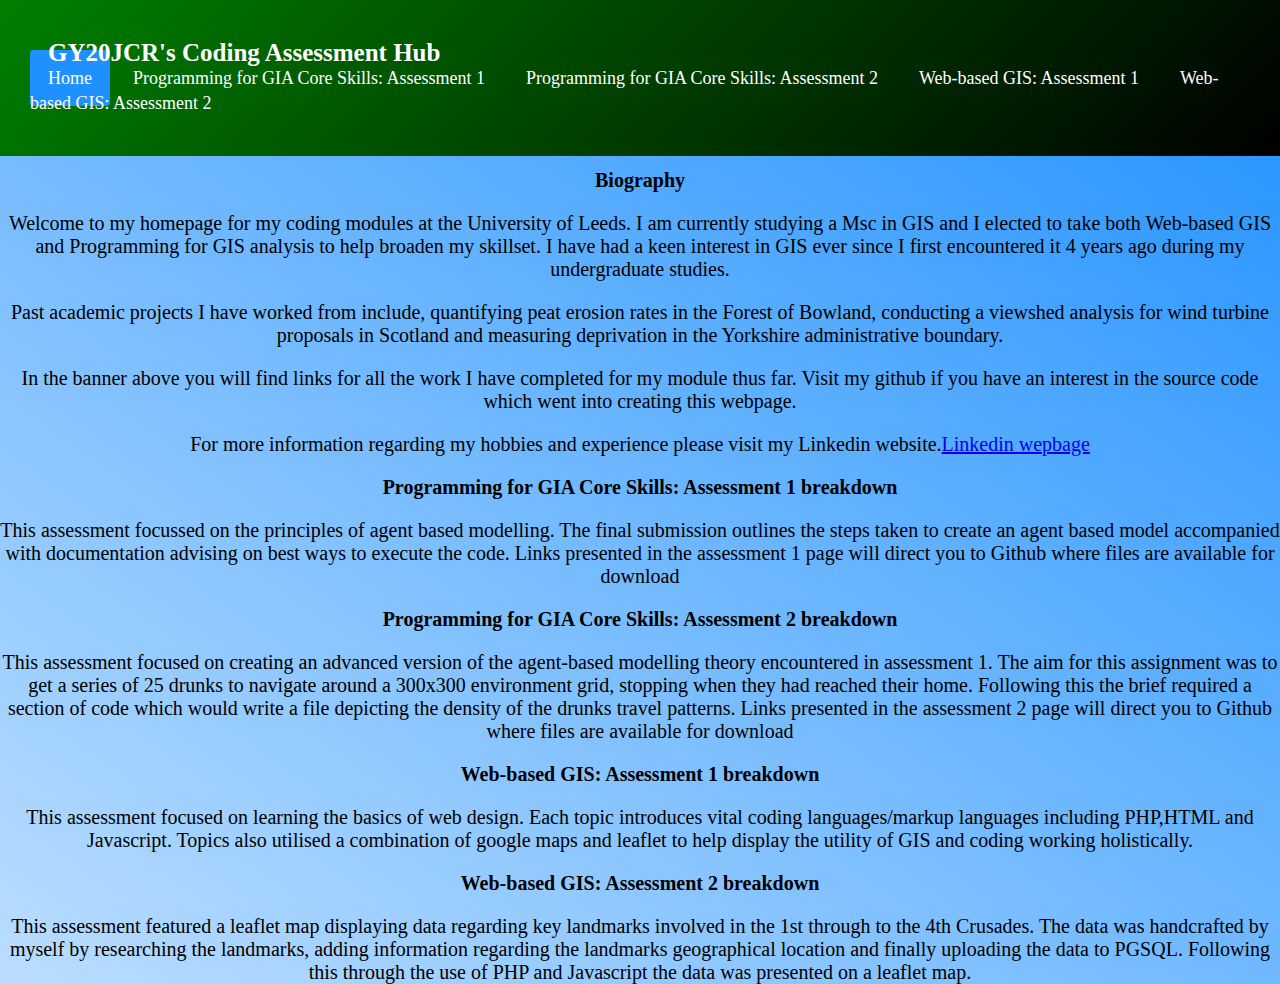
<file: index.html>
<!DOCTYPE html>
<head>
 <title>Jordan's web-based GIS work</title>
 <link rel="stylesheet" media="all" href="Index.css" type="text/css"> <!--link to CSS file-->
</head>
<body>
	<!--Code from lines 21 to 79 adapted from the W3S schools tutorial on how to create interactive banners. -->
<meta name="viewport" content="width=device-width, initial-scale=1">
<style>
* {box-sizing: border-box;}

body { 
 margin: 0;
 font-family:Monaco;
}

.header {
 overflow: hidden;
 color: green;
 padding: 40px 30px;
 background-repeat: no-repeat;
 background-size: 2800px 800px;
}

.header a {
 float: center;
 color: white;
 text-align: center;
 padding: 18px;
 text-decoration: none;
 font-size: 18px; 
 line-height: 25px;
 border-radius: 4px;
}

.header a.logo {
 font-size: 25px;
 font-weight: bold;
}

.header {
 background: linear-gradient(315deg,black,green);
}

.header a.active {
 background: linear-gradient(315deg,dodgerblue,dodgerblue);
 color: white;
}

.header-right {
 float: right;
}

@media screen and (max-width: 500px) {
 .header a {
  float: none;
  display: block;
  text-align: left;
 }
  
 .header-right {
  float: none;
 }
}
	
</style> 	
</head>
<body>	
	 <!--Above code adapted from the W3S schools tutorial on how align text towards the centre. -->	
<div class="header">
 <a href="#center" class="logo">GY20JCR's Coding Assessment Hub</a>
 <div class="header-right">
  <a class="active" href="https://jord9762.github.io/Leeds_coding_assessments/">Home</a>
  <a href="https://github.com/jord9762/Leeds_coding_assessments/tree/main/Programming_for_GIA_Core_Skills/Assessment_1">Programming for GIA Core Skills: Assessment 1</a>
  <a href="https://github.com/jord9762/Leeds_coding_assessments/tree/main/Programming_for_GIA_Core_Skills/Assessment_2">Programming for GIA Core Skills: Assessment 2</a>
  <a href="http://dialogplus.leeds.ac.uk/geog5870/web21/Web_based_GIS/Assessment%201/index.html">Web-based GIS: Assessment 1</a>  
  <a href="http://dialogplus.leeds.ac.uk/geog5870/web21/Web_based_GIS/UFO_Test/leaflet_map.html">Web-based GIS: Assessment 2</a>
 </div>
</div>
	
<style>
p {text-align: center;font-family:Monaco;}
h1 {text-align: center;font-size:20px;font-family:Monaco;}
</style>
<h1>Biography</h1>
<p>Welcome to my homepage for my coding modules at the University of Leeds. I am currently studying a Msc in GIS and I elected to take both Web-based GIS and Programming for GIS
analysis to help broaden my skillset. I have had a keen interest in GIS ever since I first encountered it 4 years ago during my undergraduate studies. </p>

<p>Past academic projects I have worked from include, quantifying peat erosion rates in the Forest of Bowland, conducting a viewshed analysis for wind turbine proposals in Scotland and measuring deprivation
in the Yorkshire administrative boundary. </p>

<p>In the banner above you will find links for all the work I have completed for my module thus far. Visit my github if you have an interest in the source code which went into creating this webpage. </p>
<p>
For more information regarding my hobbies and experience please visit my Linkedin website.<a href="https://www.linkedin.com/in/jordan-reynoldson-0a46791b7/">Linkedin wepbage</a></p>




<h1>Programming for GIA Core Skills: Assessment 1 breakdown</h1>
 <p>This assessment focussed on the principles of agent based modelling. The final submission outlines the steps taken to create an agent based model accompanied with documentation advising on best ways to execute the code. Links presented in the assessment 1 page will direct you to Github where files are available for download</p>
<h1>Programming for GIA Core Skills: Assessment 2 breakdown</h1>
<p>This assessment focused on creating an advanced version of the agent-based modelling theory encountered in assessment 1. The aim for this assignment was to get a series of 25 drunks to navigate around a 300x300 environment grid, stopping when they had reached their home.
  Following this the brief required a section of code which would write a file depicting the density of the drunks travel patterns. Links presented in the assessment 2 page will direct you to Github where files are available for download</p>
<h1>Web-based GIS: Assessment 1 breakdown</h1>
<p>This assessment focused on learning the basics of web design. Each topic introduces vital coding languages/markup languages including PHP,HTML and Javascript. Topics also utilised a combination of google maps and leaflet to help display the utility of GIS and coding working holistically. </p>
<h1>Web-based GIS: Assessment 2 breakdown</h1>
<p>This assessment featured a leaflet map displaying data regarding key landmarks involved in the 1st through to the 4th Crusades. The data was handcrafted by myself by researching the landmarks, adding information regarding the landmarks geographical location and finally uploading the data to PGSQL. Following this through the use of PHP and Javascript the data was presented on a leaflet map.</p>
</style>
</style>
</file>
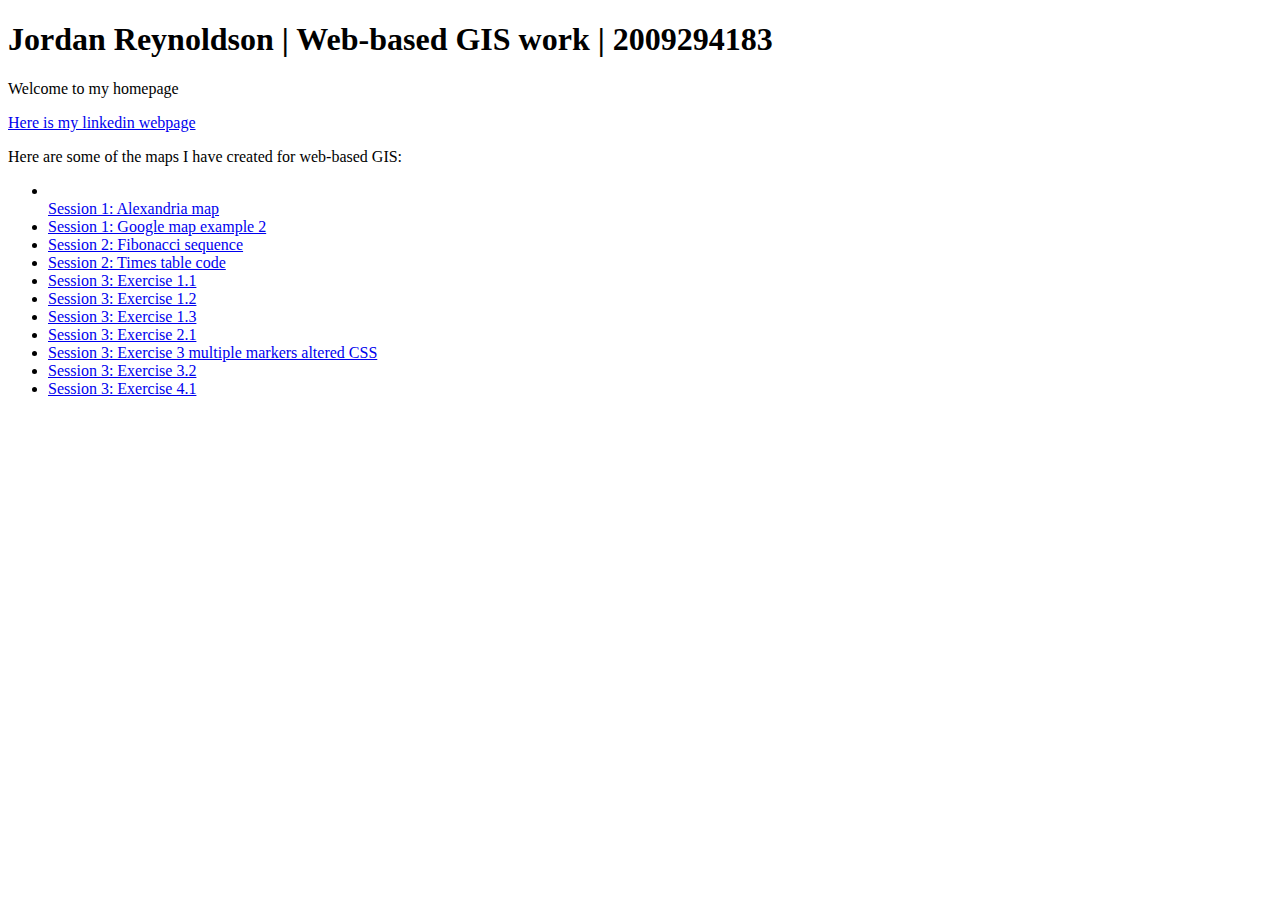
<file: index2.html>
<!DOCTYPE html>
<head>
  <title>Jordan's web-based GIS work</title>
</head>
<body>
	<h1>Jordan Reynoldson | Web-based GIS work | 2009294183 </h1>
	<p> Welcome to my homepage</p>

	<a href = 'https://www.linkedin.com/in/jordan-reynoldson-0a46791b7/'> Here is my linkedin webpage</a> <!--This is a absolute path link-->
	<br />
	
	
	<p>Here are some of the maps I have created for web-based GIS:</p>
	<ul>
	<li><a href ='https://leeds365-my.sharepoint.com/:x:/g/personal/geoagdt_leeds_ac_uk/EUaT01P15fRMqgfvXemIFFcB2ydGKkCkqn_DdLayXjQg2Q?e=6GrLC5'</a></li> Session 1: Alexandria map</a></li>
        <li><a href = 'http://dialogplus.leeds.ac.uk/geog5870/web21/Web_based_GIS/Session_1/3_otherElements.html'>Session 1: Google map example 2</a></li>
	<li><a href = 'http://dialogplus.leeds.ac.uk/geog5870/web21/Web_based_GIS/Session_2/Fibonacci_code/debugging/fib2.html'>Session 2: Fibonacci sequence</a></li>			<!-- the '../' terminology moves down a directory-->
	<li><a href = 'http://dialogplus.leeds.ac.uk/geog5870/web21/Web_based_GIS/Session_2/Timestable/tables.html'>Session 2: Times table code</a></li>
        <li><a href = 'http://dialogplus.leeds.ac.uk/geog5870/web21/Web_based_GIS/Session_3/Session3_code/session3_ex1.1.html'>Session 3: Exercise 1.1</a></li>
	<li><a href = 'http://dialogplus.leeds.ac.uk/geog5870/web21/Web_based_GIS/Session_3/Session3_code/session3_ex1.2.html'>Session 3: Exercise 1.2</a></li>
	<li><a href = 'http://dialogplus.leeds.ac.uk/geog5870/web21/Web_based_GIS/Session_3/Session3_code/session3_ex1.3.html'>Session 3: Exercise 1.3</a></li>
        <li><a href = 'http://dialogplus.leeds.ac.uk/geog5870/web21/Web_based_GIS/Session_3/Session3_code/tidyCode/session3_ex2.1.html'>Session 3: Exercise 2.1</a></li>
        <li><a href = 'http://dialogplus.leeds.ac.uk/geog5870/web21/Web_based_GIS/Session_3/Session3_code/multipleMarkers/multipleMarkers.html'>Session 3: Exercise 3 multiple markers altered CSS</a></li>
        <li><a href = 'http://dialogplus.leeds.ac.uk/geog5870/web21/Web_based_GIS/Session_3/Session3_code/seperateDataFile/ex3.2_Html_file.html'>Session 3: Exercise 3.2</a></li>
        <li><a href = 'http://dialogplus.leeds.ac.uk/geog5870/web21/Web_based_GIS/Session_3/Session3_code/seperateDataFile/ex4.1_dynamic_Html_file.html'>Session 3: Exercise 4.1</a></li>
	</ul>
</body>
<li><a href ='https://leeds365-my.sharepoint.com/:x:/g/personal/geoagdt_leeds_ac_uk/EUaT01P15fRMqgfvXemIFFcB2ydGKkCkqn_DdLayXjQg2Q?e=6GrLC5'</a></li>
</file>
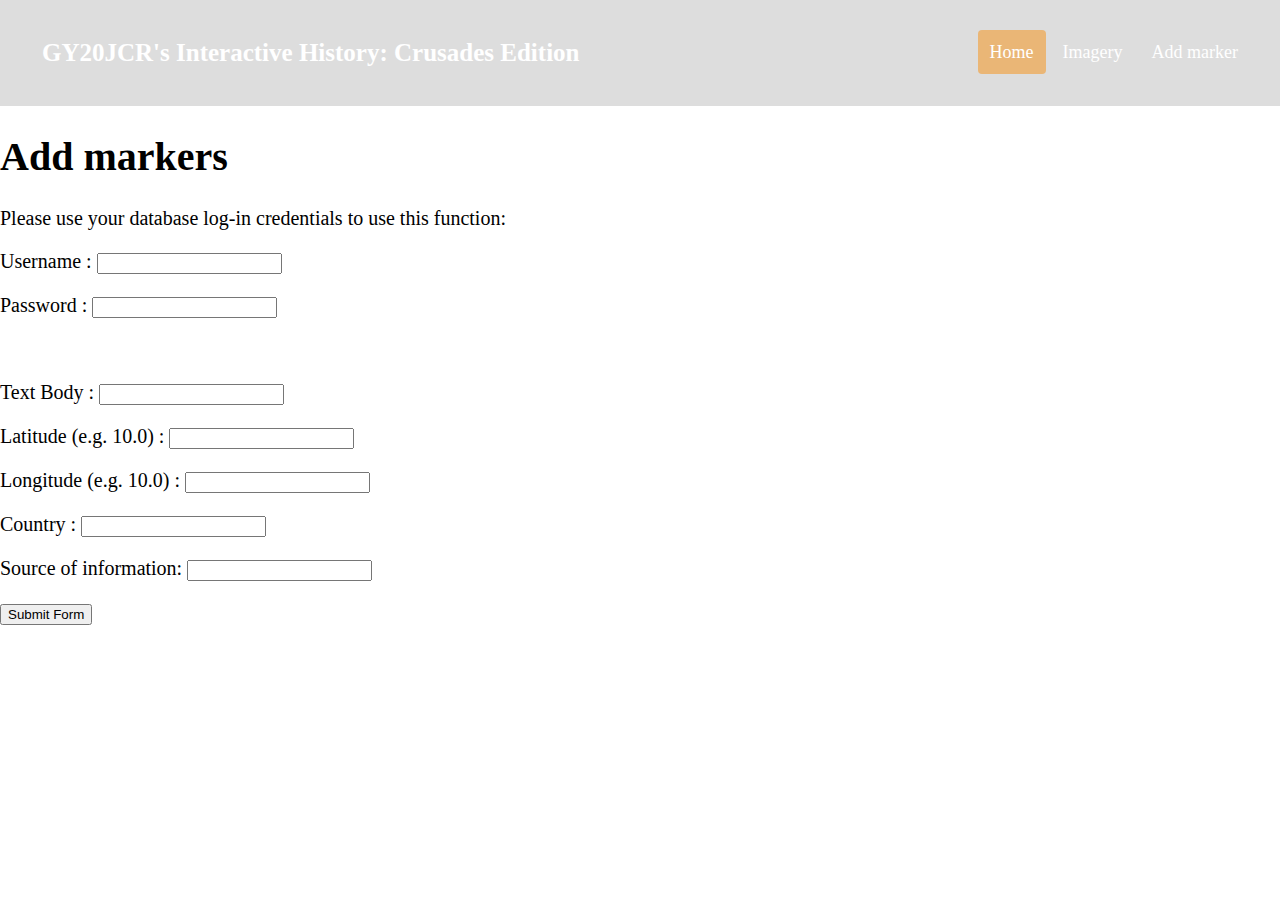
<file: Web-based-GIS/Assessment_2/add_data.html>
<!DOCTYPE html>
<head>
	<title>Crusades</title>
	<link rel="stylesheet" media="all" href="Index_style.css" type="text/css">	

</head>

<body>
<!--The fetchData function calls the php file which will query the tweet data based upon inputs and this will populate the leaflet map-->
<BODY onload = "fetchData()">

<!--Code from lines 21 to 79 adapted from the WS3 schools tutorial on how to create interactive banners. -->
<meta name="viewport" content="width=device-width, initial-scale=1">
<style>
* {box-sizing: border-box;}

body { 
  margin: 0;
  font-family:Monaco;
}

.header {
  overflow: hidden;
  background-image: url("https://i.pinimg.com/originals/72/50/b0/7250b0a1553c81e102bab8490999060e.jpg");
  padding: 40px 30px;
  background-repeat: no-repeat;
  background-size: 2800px 800px;
}

.header a {
  float: center;
  color: white;
  text-align: center;
  padding: 12px;
  text-decoration: none;
  font-size: 18px; 
  line-height: 25px;
  border-radius: 4px;
}

.header a.logo {
  font-size: 25px;
  font-weight: bold;
}

.header {
  background-color: #ddd;
  color: black;
}

.header a.active {
  background-color: #eab676;
  color: white;
}

.header-right {
  float: right;
}

@media screen and (max-width: 500px) {
  .header a {
    float: none;
    display: block;
    text-align: left;
  }
  
  .header-right {
    float: none;
  }
}
</style>
</head>
<body>

<div class="header">
  <a  class="logo">GY20JCR's Interactive History: Crusades Edition</a>
  <div class="header-right">
    <a class="active" href="http://dialogplus.leeds.ac.uk/geog5870/web21/Web_based_GIS/UFO_Test/leaflet_map.html">Home</a>
    <a href="http://dialogplus.leeds.ac.uk/geog5870/web21/Web_based_GIS/UFO_Test/imagery.html">Imagery</a>
    <a href="http://dialogplus.leeds.ac.uk/geog5870/web21/Web_based_GIS/UFO_Test/add_data.html">Add marker</a>
  </div>
</div>

	<div class = "title">
		<h1>Add markers</a></h1>
	</div>
	
	<div class = "wrapper">
		<form id = 'insertData' method = 'POST' action = 'setData.php' enctype="multipart/form-data">
			<p>Please use your database log-in credentials to use this function:</p>
			<p>Username : <input type = 'text' class = 'boxes' name = 'user'></p>
			<p>Password : <input type = 'text' class = 'boxes' name = 'password'></p>
			<br />
			<p>Text Body : <input type = 'text' class = 'boxes' name = 'body'></p>
			<p>Latitude (e.g. 10.0) : <input type = 'text' class = 'boxes' name = 'latitude'></p>
			<p>Longitude (e.g. 10.0) : <input type = 'text' class = 'boxes' name = 'longitude'></p>
			<p>Country : <input type = 'text' class = 'boxes' name = 'country'></p>
			<p>Source of information: <input type = 'text' class = 'boxes' name = 'source'></p>
					
			<input type='submit' id ='submit' name = 'Submit' value= 'Submit Form'>
		</form>
	</div>

</body>
</file>
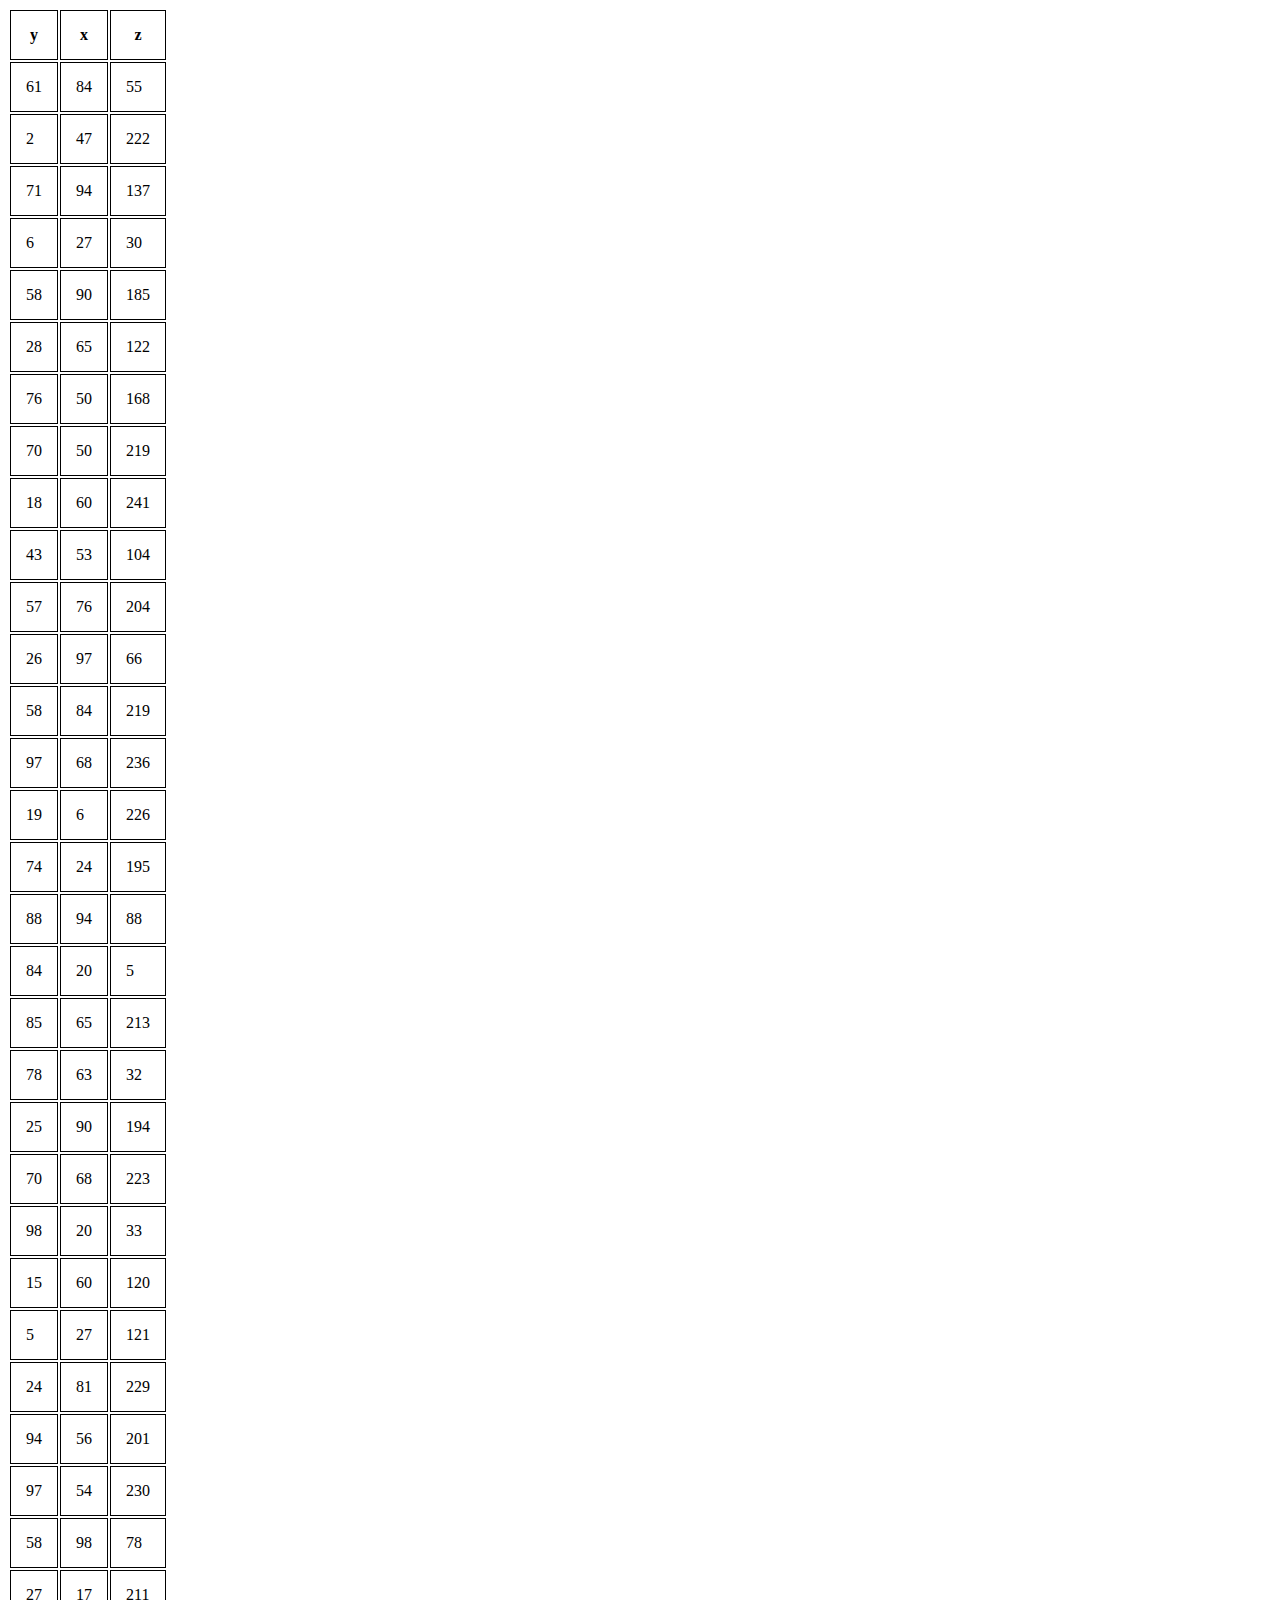
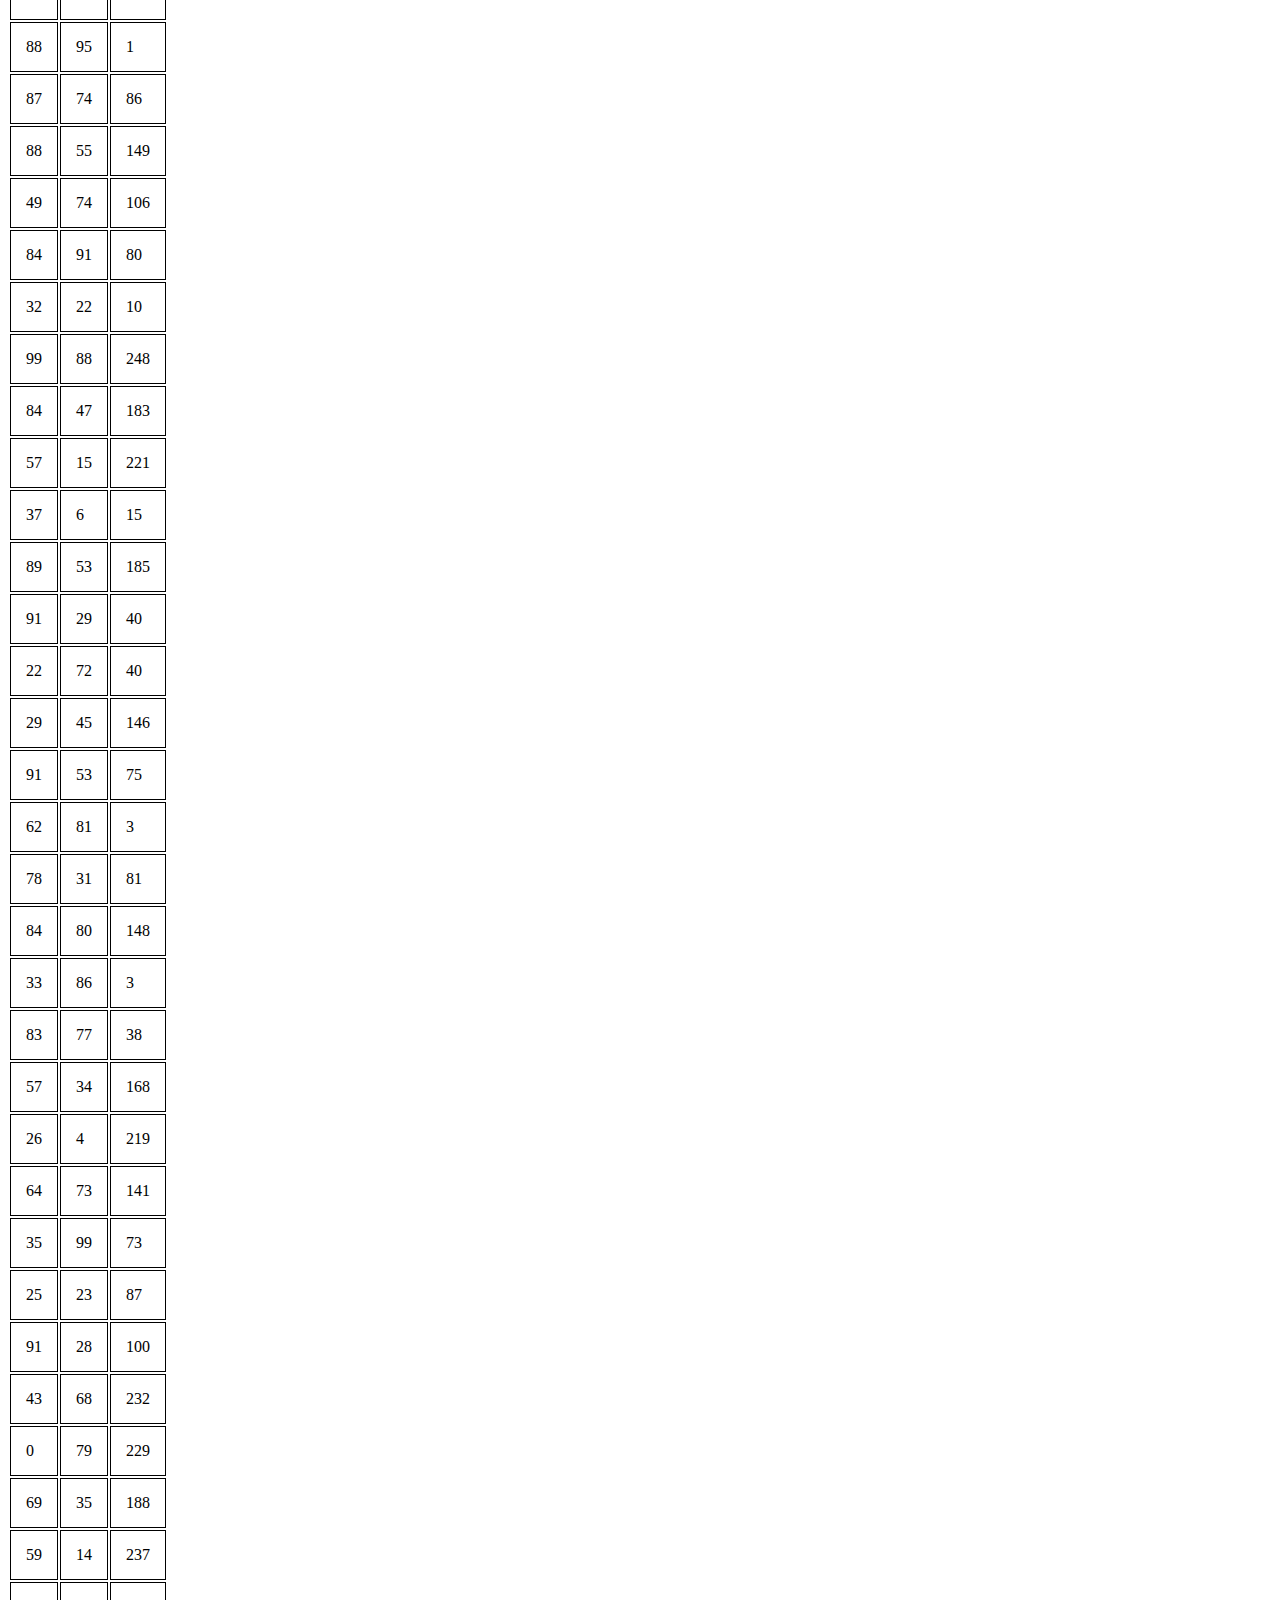
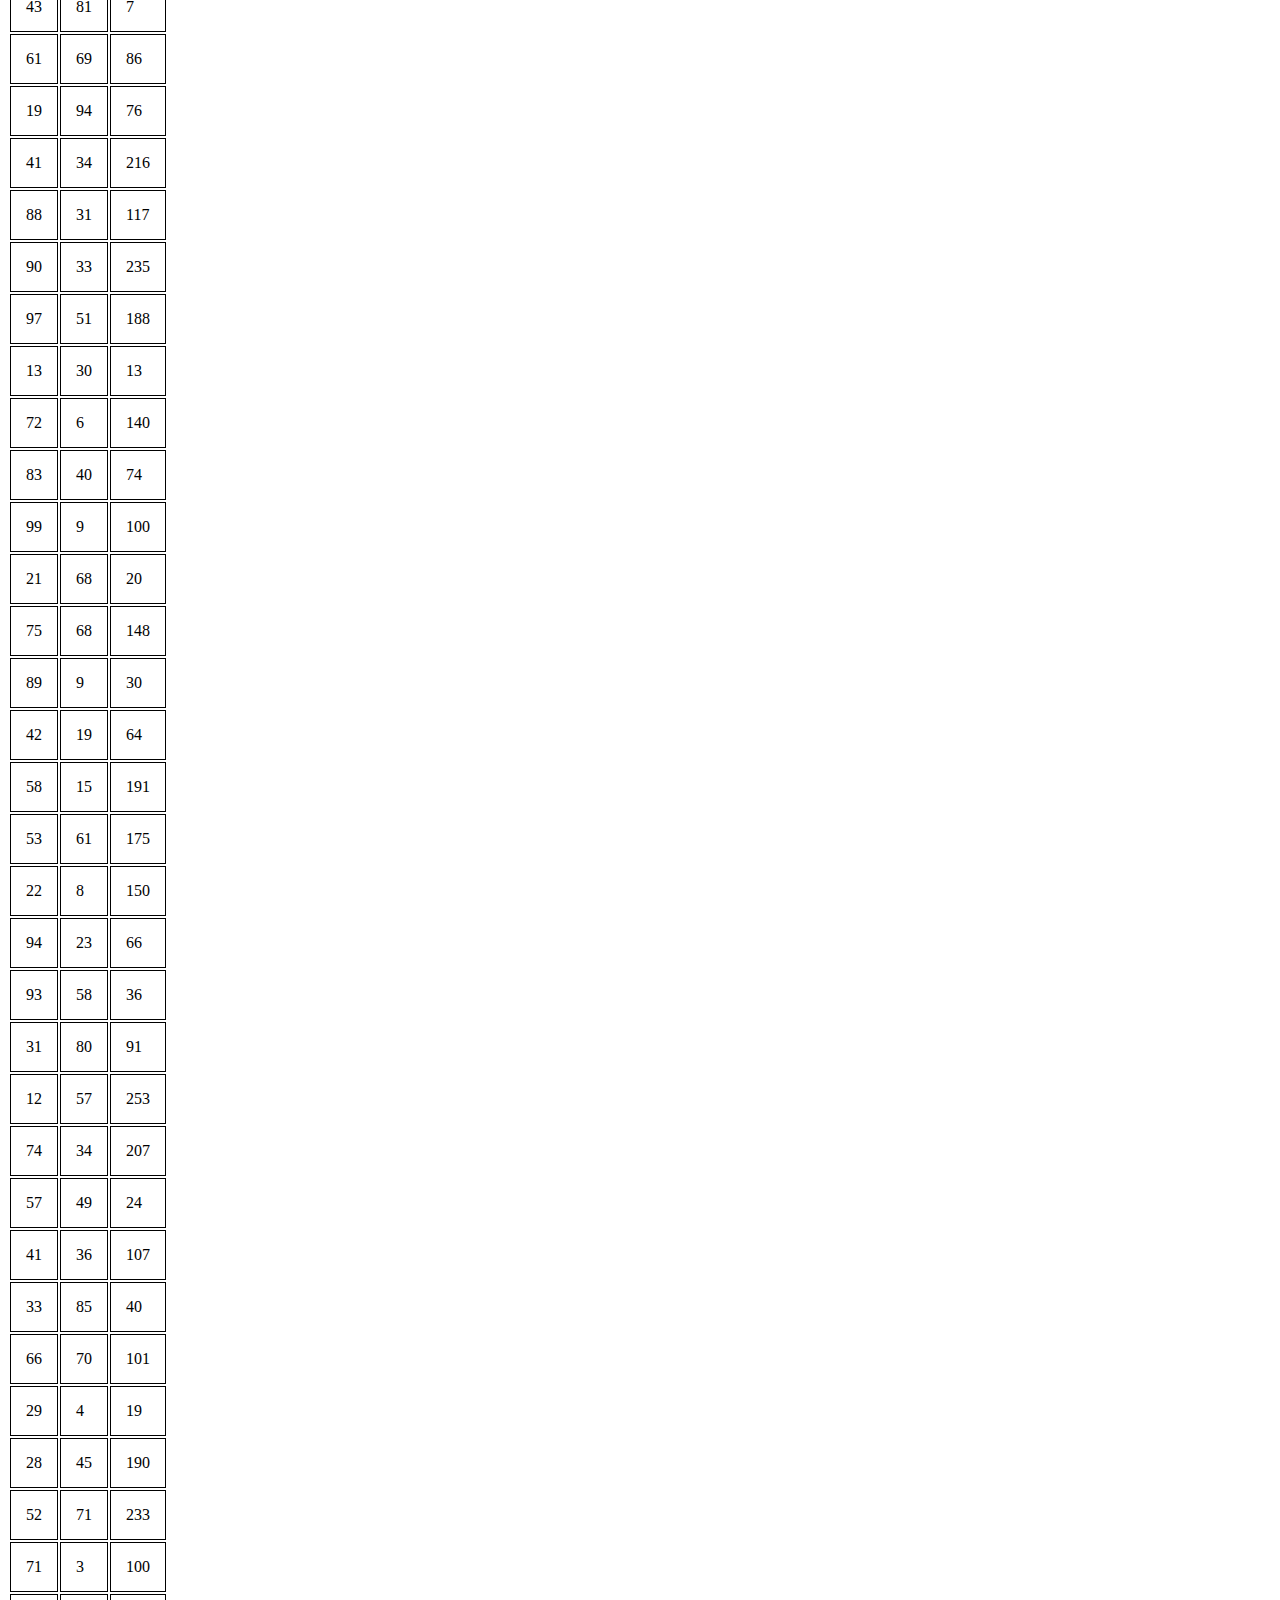
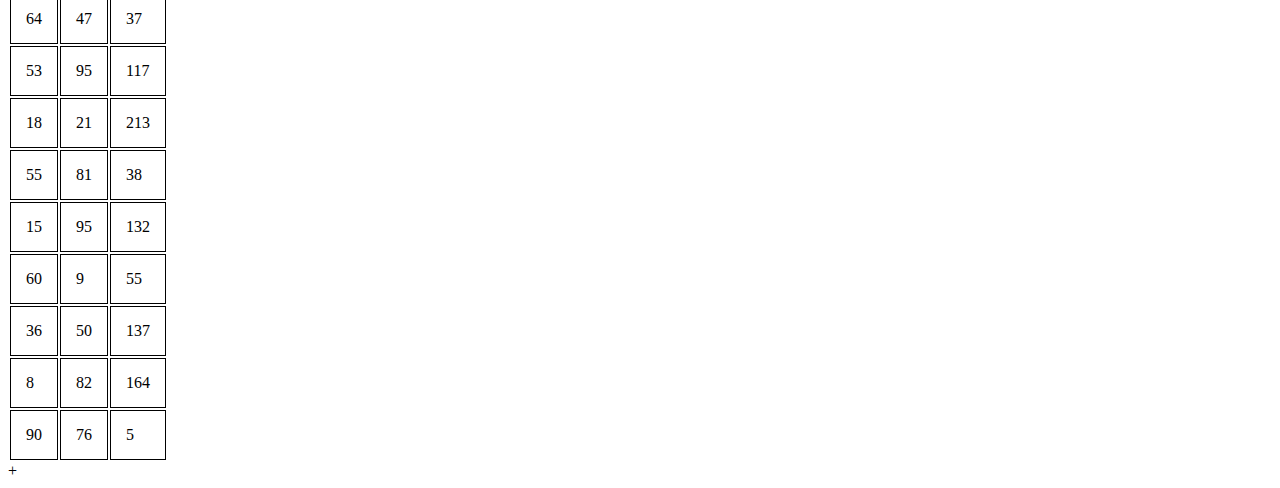
<file: Programming_for_GIA_Core_Skills/Assessment_1/Final_model/data.html>
<HTML>
<BODY>
<STYLE>
TD {border: 1px solid black; padding: 15px;}
TH {border: 1px solid black; padding: 15px;}
</STYLE>
<TABLE class='datatable' id='yxz'>
<TR><TH>y</TH><TH>x</TH><TH>z</TH></TR>
<TR><TD class='y'>61</TD><TD class='x'>84</TD><TD class='z'>55</TD></TR>
<TR><TD class='y'>2</TD><TD class='x'>47</TD><TD class='z'>222</TD></TR>
<TR><TD class='y'>71</TD><TD class='x'>94</TD><TD class='z'>137</TD></TR>
<TR><TD class='y'>6</TD><TD class='x'>27</TD><TD class='z'>30</TD></TR>
<TR><TD class='y'>58</TD><TD class='x'>90</TD><TD class='z'>185</TD></TR>
<TR><TD class='y'>28</TD><TD class='x'>65</TD><TD class='z'>122</TD></TR>
<TR><TD class='y'>76</TD><TD class='x'>50</TD><TD class='z'>168</TD></TR>
<TR><TD class='y'>70</TD><TD class='x'>50</TD><TD class='z'>219</TD></TR>
<TR><TD class='y'>18</TD><TD class='x'>60</TD><TD class='z'>241</TD></TR>
<TR><TD class='y'>43</TD><TD class='x'>53</TD><TD class='z'>104</TD></TR>
<TR><TD class='y'>57</TD><TD class='x'>76</TD><TD class='z'>204</TD></TR>
<TR><TD class='y'>26</TD><TD class='x'>97</TD><TD class='z'>66</TD></TR>
<TR><TD class='y'>58</TD><TD class='x'>84</TD><TD class='z'>219</TD></TR>
<TR><TD class='y'>97</TD><TD class='x'>68</TD><TD class='z'>236</TD></TR>
<TR><TD class='y'>19</TD><TD class='x'>6</TD><TD class='z'>226</TD></TR>
<TR><TD class='y'>74</TD><TD class='x'>24</TD><TD class='z'>195</TD></TR>
<TR><TD class='y'>88</TD><TD class='x'>94</TD><TD class='z'>88</TD></TR>
<TR><TD class='y'>84</TD><TD class='x'>20</TD><TD class='z'>5</TD></TR>
<TR><TD class='y'>85</TD><TD class='x'>65</TD><TD class='z'>213</TD></TR>
<TR><TD class='y'>78</TD><TD class='x'>63</TD><TD class='z'>32</TD></TR>
<TR><TD class='y'>25</TD><TD class='x'>90</TD><TD class='z'>194</TD></TR>
<TR><TD class='y'>70</TD><TD class='x'>68</TD><TD class='z'>223</TD></TR>
<TR><TD class='y'>98</TD><TD class='x'>20</TD><TD class='z'>33</TD></TR>
<TR><TD class='y'>15</TD><TD class='x'>60</TD><TD class='z'>120</TD></TR>
<TR><TD class='y'>5</TD><TD class='x'>27</TD><TD class='z'>121</TD></TR>
<TR><TD class='y'>24</TD><TD class='x'>81</TD><TD class='z'>229</TD></TR>
<TR><TD class='y'>94</TD><TD class='x'>56</TD><TD class='z'>201</TD></TR>
<TR><TD class='y'>97</TD><TD class='x'>54</TD><TD class='z'>230</TD></TR>
<TR><TD class='y'>58</TD><TD class='x'>98</TD><TD class='z'>78</TD></TR>
<TR><TD class='y'>27</TD><TD class='x'>17</TD><TD class='z'>211</TD></TR>
<TR><TD class='y'>88</TD><TD class='x'>95</TD><TD class='z'>1</TD></TR>
<TR><TD class='y'>87</TD><TD class='x'>74</TD><TD class='z'>86</TD></TR>
<TR><TD class='y'>88</TD><TD class='x'>55</TD><TD class='z'>149</TD></TR>
<TR><TD class='y'>49</TD><TD class='x'>74</TD><TD class='z'>106</TD></TR>
<TR><TD class='y'>84</TD><TD class='x'>91</TD><TD class='z'>80</TD></TR>
<TR><TD class='y'>32</TD><TD class='x'>22</TD><TD class='z'>10</TD></TR>
<TR><TD class='y'>99</TD><TD class='x'>88</TD><TD class='z'>248</TD></TR>
<TR><TD class='y'>84</TD><TD class='x'>47</TD><TD class='z'>183</TD></TR>
<TR><TD class='y'>57</TD><TD class='x'>15</TD><TD class='z'>221</TD></TR>
<TR><TD class='y'>37</TD><TD class='x'>6</TD><TD class='z'>15</TD></TR>
<TR><TD class='y'>89</TD><TD class='x'>53</TD><TD class='z'>185</TD></TR>
<TR><TD class='y'>91</TD><TD class='x'>29</TD><TD class='z'>40</TD></TR>
<TR><TD class='y'>22</TD><TD class='x'>72</TD><TD class='z'>40</TD></TR>
<TR><TD class='y'>29</TD><TD class='x'>45</TD><TD class='z'>146</TD></TR>
<TR><TD class='y'>91</TD><TD class='x'>53</TD><TD class='z'>75</TD></TR>
<TR><TD class='y'>62</TD><TD class='x'>81</TD><TD class='z'>3</TD></TR>
<TR><TD class='y'>78</TD><TD class='x'>31</TD><TD class='z'>81</TD></TR>
<TR><TD class='y'>84</TD><TD class='x'>80</TD><TD class='z'>148</TD></TR>
<TR><TD class='y'>33</TD><TD class='x'>86</TD><TD class='z'>3</TD></TR>
<TR><TD class='y'>83</TD><TD class='x'>77</TD><TD class='z'>38</TD></TR>
<TR><TD class='y'>57</TD><TD class='x'>34</TD><TD class='z'>168</TD></TR>
<TR><TD class='y'>26</TD><TD class='x'>4</TD><TD class='z'>219</TD></TR>
<TR><TD class='y'>64</TD><TD class='x'>73</TD><TD class='z'>141</TD></TR>
<TR><TD class='y'>35</TD><TD class='x'>99</TD><TD class='z'>73</TD></TR>
<TR><TD class='y'>25</TD><TD class='x'>23</TD><TD class='z'>87</TD></TR>
<TR><TD class='y'>91</TD><TD class='x'>28</TD><TD class='z'>100</TD></TR>
<TR><TD class='y'>43</TD><TD class='x'>68</TD><TD class='z'>232</TD></TR>
<TR><TD class='y'>0</TD><TD class='x'>79</TD><TD class='z'>229</TD></TR>
<TR><TD class='y'>69</TD><TD class='x'>35</TD><TD class='z'>188</TD></TR>
<TR><TD class='y'>59</TD><TD class='x'>14</TD><TD class='z'>237</TD></TR>
<TR><TD class='y'>43</TD><TD class='x'>81</TD><TD class='z'>7</TD></TR>
<TR><TD class='y'>61</TD><TD class='x'>69</TD><TD class='z'>86</TD></TR>
<TR><TD class='y'>19</TD><TD class='x'>94</TD><TD class='z'>76</TD></TR>
<TR><TD class='y'>41</TD><TD class='x'>34</TD><TD class='z'>216</TD></TR>
<TR><TD class='y'>88</TD><TD class='x'>31</TD><TD class='z'>117</TD></TR>
<TR><TD class='y'>90</TD><TD class='x'>33</TD><TD class='z'>235</TD></TR>
<TR><TD class='y'>97</TD><TD class='x'>51</TD><TD class='z'>188</TD></TR>
<TR><TD class='y'>13</TD><TD class='x'>30</TD><TD class='z'>13</TD></TR>
<TR><TD class='y'>72</TD><TD class='x'>6</TD><TD class='z'>140</TD></TR>
<TR><TD class='y'>83</TD><TD class='x'>40</TD><TD class='z'>74</TD></TR>
<TR><TD class='y'>99</TD><TD class='x'>9</TD><TD class='z'>100</TD></TR>
<TR><TD class='y'>21</TD><TD class='x'>68</TD><TD class='z'>20</TD></TR>
<TR><TD class='y'>75</TD><TD class='x'>68</TD><TD class='z'>148</TD></TR>
<TR><TD class='y'>89</TD><TD class='x'>9</TD><TD class='z'>30</TD></TR>
<TR><TD class='y'>42</TD><TD class='x'>19</TD><TD class='z'>64</TD></TR>
<TR><TD class='y'>58</TD><TD class='x'>15</TD><TD class='z'>191</TD></TR>
<TR><TD class='y'>53</TD><TD class='x'>61</TD><TD class='z'>175</TD></TR>
<TR><TD class='y'>22</TD><TD class='x'>8</TD><TD class='z'>150</TD></TR>
<TR><TD class='y'>94</TD><TD class='x'>23</TD><TD class='z'>66</TD></TR>
<TR><TD class='y'>93</TD><TD class='x'>58</TD><TD class='z'>36</TD></TR>
<TR><TD class='y'>31</TD><TD class='x'>80</TD><TD class='z'>91</TD></TR>
<TR><TD class='y'>12</TD><TD class='x'>57</TD><TD class='z'>253</TD></TR>
<TR><TD class='y'>74</TD><TD class='x'>34</TD><TD class='z'>207</TD></TR>
<TR><TD class='y'>57</TD><TD class='x'>49</TD><TD class='z'>24</TD></TR>
<TR><TD class='y'>41</TD><TD class='x'>36</TD><TD class='z'>107</TD></TR>
<TR><TD class='y'>33</TD><TD class='x'>85</TD><TD class='z'>40</TD></TR>
<TR><TD class='y'>66</TD><TD class='x'>70</TD><TD class='z'>101</TD></TR>
<TR><TD class='y'>29</TD><TD class='x'>4</TD><TD class='z'>19</TD></TR>
<TR><TD class='y'>28</TD><TD class='x'>45</TD><TD class='z'>190</TD></TR>
<TR><TD class='y'>52</TD><TD class='x'>71</TD><TD class='z'>233</TD></TR>
<TR><TD class='y'>71</TD><TD class='x'>3</TD><TD class='z'>100</TD></TR>
<TR><TD class='y'>64</TD><TD class='x'>47</TD><TD class='z'>37</TD></TR>
<TR><TD class='y'>53</TD><TD class='x'>95</TD><TD class='z'>117</TD></TR>
<TR><TD class='y'>18</TD><TD class='x'>21</TD><TD class='z'>213</TD></TR>
<TR><TD class='y'>55</TD><TD class='x'>81</TD><TD class='z'>38</TD></TR>
<TR><TD class='y'>15</TD><TD class='x'>95</TD><TD class='z'>132</TD></TR>
<TR><TD class='y'>60</TD><TD class='x'>9</TD><TD class='z'>55</TD></TR>
<TR><TD class='y'>36</TD><TD class='x'>50</TD><TD class='z'>137</TD></TR>
<TR><TD class='y'>8</TD><TD class='x'>82</TD><TD class='z'>164</TD></TR>
<TR><TD class='y'>90</TD><TD class='x'>76</TD><TD class='z'>5</TD></TR>
</TABLE>
</BODY>
</HTML></TABLE>
</BODY>
</HTML><HTML>
<BODY>
<HTML>
<BODY><HTML>+<BODY>
</file>
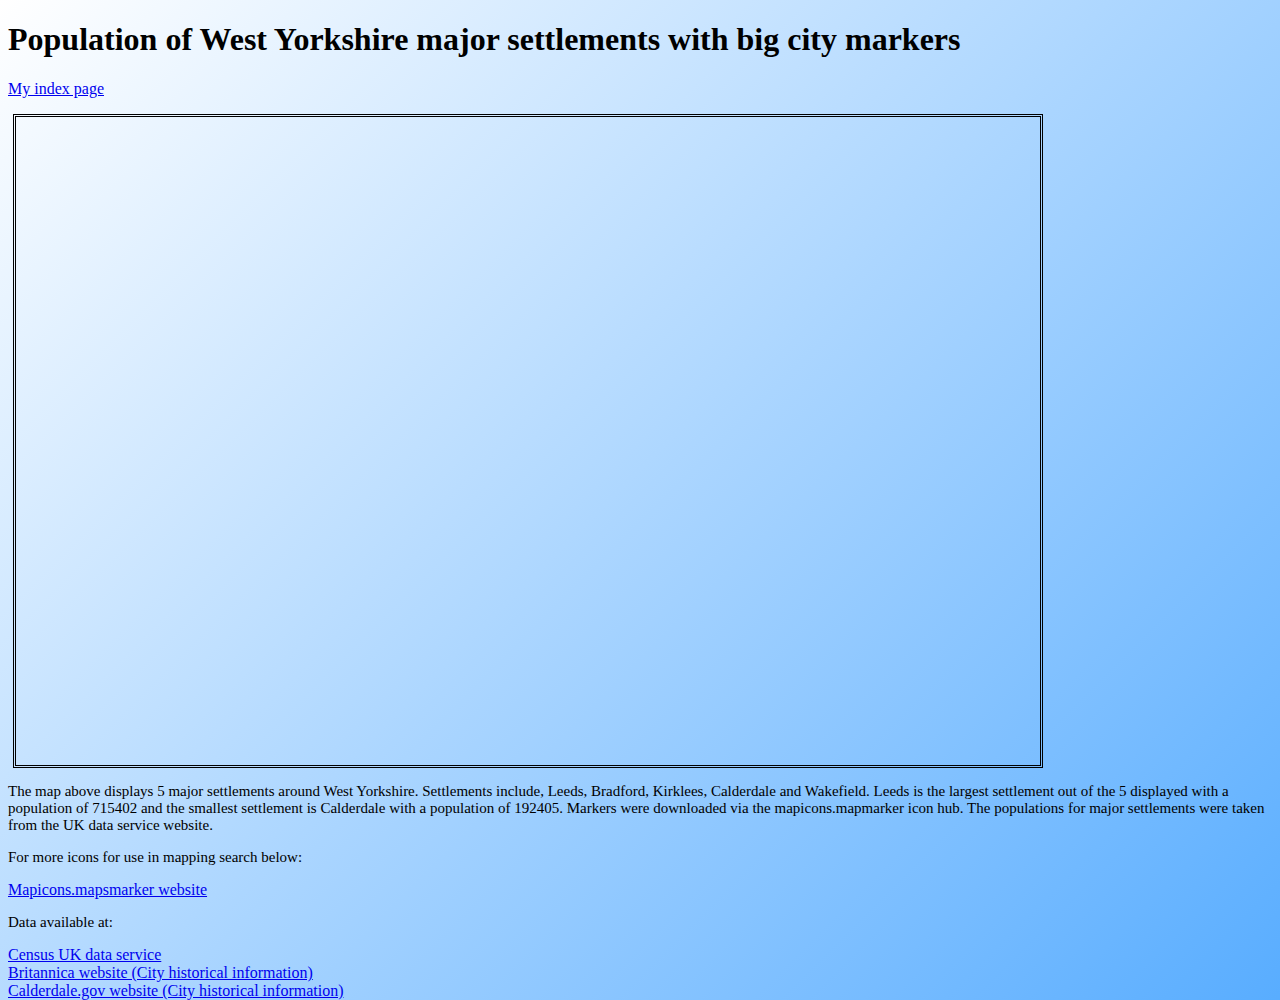
<file: Web-based-GIS/Assessment_1/Block_one/Unit_3/ex4.1_dynamicMarkers.html>
<!DOCTYPE html>
<head>
	<script type="text/javascript" src="https://maps.google.com/maps/api/js?sensor=false"></script><!--link to google maps JS file (note APIv2 is deprecated as of May 26 2021)-->
	<script type="text/javascript" src="markerData.js"></script> <!--link to JS file named markerData.js-->
	<script type="text/javascript" src="dynamicMarkers.js"></script> <!--link to JS file named dynamicMarkers.js-->
	<link rel="stylesheet" media="all" href="Index_style.css" type="text/css"> <!--link to CSS file named map_style.css-->
	<title>Dynamic Markers Example</title>
</head>

<body onload="initialize()">
	<h1>Population of West Yorkshire major settlements with big city markers</h1> <!--title-->
	<p><a href="http://dialogplus.leeds.ac.uk/geog5870/web21/Web_based_GIS/Assessment 1/index.html">My index page</a></p> <!--link back to the index page which contains live versions of all work-->
	<div class="gmap" id="map_canvas" style="width:80%; height:80%"></div>
	        <p style="color:black;font-size:15px;">The map above displays 5 major settlements around West Yorkshire. Settlements include, Leeds, Bradford, Kirklees, Calderdale 
              and Wakefield. Leeds is the largest settlement out of the 5 displayed with a population of 715402 and the smallest settlement is Calderdale with a population 
			  of 192405. Markers were downloaded via	the mapicons.mapmarker icon hub. The populations for major settlements were taken from the UK data service website. 			  </p>
	        <p style="color:black;font-size:15px;">For more icons for use in mapping search below:</p>
        <li><a href = 'https://mapicons.mapsmarker.com/'>Mapicons.mapsmarker website</a></li><!--reference for map icons-->
        
        
        <p style="color:black;font-size:15px;">Data available at:</p><!--reference for marker information-->
        <li><a href = 'https://census.ukdataservice.ac.uk/'>Census UK data service</a></li>
		<li><a href = 'https://www.britannica.com/place/Leeds-England'>Britannica website (City historical information)</a></li>
		<li><a href = 'https://www.calderdale.gov.uk/wtw/timeline/1900-2000/1900-2000-1.html'>Calderdale.gov website (City historical information)</a></li>
        
 </body>
</html>
</file>
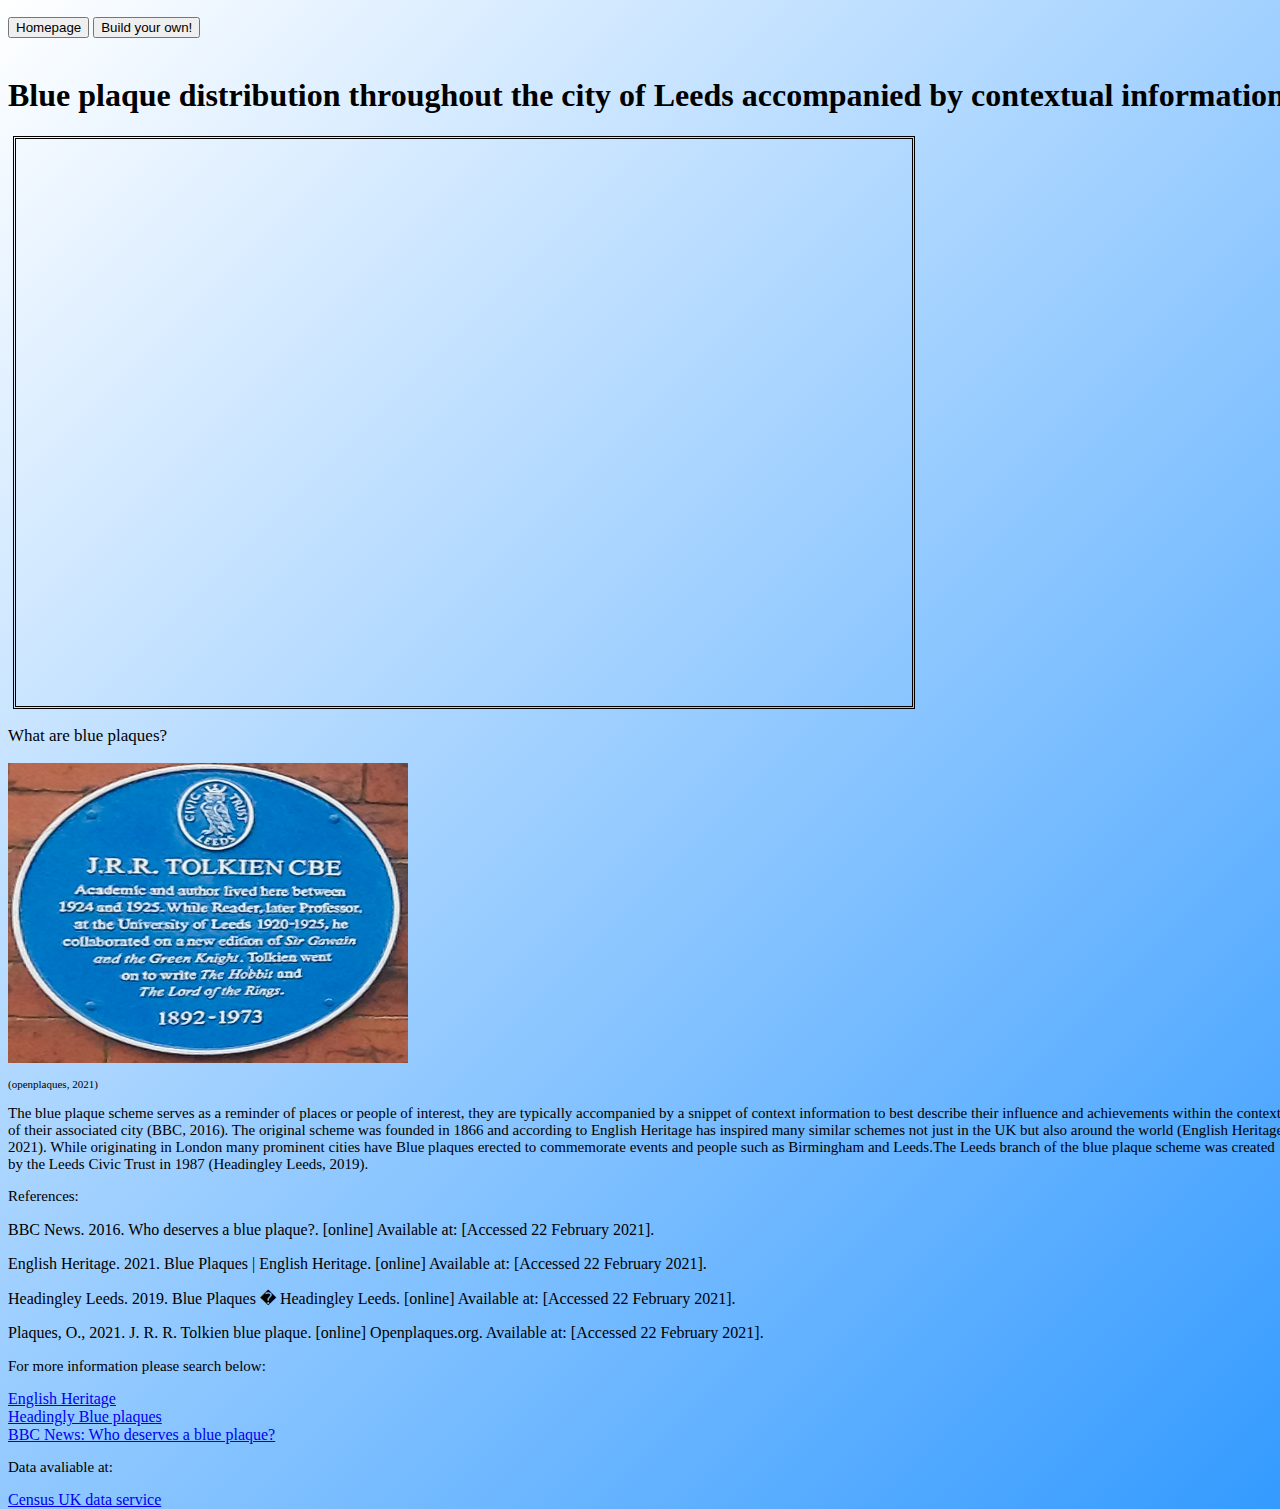
<file: Web-based-GIS/Assessment_1/Block_one/Unit_4/plaques_map.html>
<!DOCTYPE html>
<head>
	<script type="text/javascript" src="http://maps.google.com/maps/api/js"></script>
	<script type="text/javascript" src="jscoord-1.1.1.js"></script><!--link to JS file named jscoord-1.1.1.js which is an open source coordinate system which can be used to convert between coordinate systems-->
	<script type="text/javascript" src="blueplaques_data_processed.js"></script><!--link to JS file named blueplaques_data_processed.js which contains data regarding the blue plaques-->
	<script type="text/javascript" src="map_setup_plaques.js"></script><!--link to JS file named map_setup_plaques.js which will show the map as well as the markers and associated info. Will also convert coordinates-->
	<link rel="stylesheet" media="all" href="Index_style.css" type="text/css">
	<title>Blue plaques example</title>
<p style="color:black;font-size:17px;"http://dialogplus.leeds.ac.uk/geog5870/web21/Web_based_GIS/index.html</p>
</head>
    <div class = "wrapper">
		<button onclick = 'window.open("http://dialogplus.leeds.ac.uk/geog5870/web21/Web_based_GIS/Assessment%201/index.html")'>Homepage</button><!--link back to live versions of work in index with button click-->
		<button onclick = 'window.open("https://www.w3schools.com/")'>Build your own!</button>		<br /><br /><!--link to WS3 schools for help building web based applications-->
		<div id = 'textWrap'></div>
	</div>

<body onload="initialize()">
	<h1>Blue plaque distribution throughout the city of Leeds accompanied by contextual information</h1>
	<div class="gmap" id="map_canvas" style="height: 70%; width: 70%"></div>
        <p style="color:black;font-size:17px;">What are blue plaques?</p>
		<!--Adds image as well as specifying image height and width in pixels-->
        <img src="Leeds.jpg" width="400" height="300" alt="Leeds blue plaque">
<p style="color:black;font-size:11px;">(openplaques, 2021)</p>
        <p style="color:black;font-size:15px;">The blue plaque scheme serves as a reminder of places or people of interest, they are typically accompanied by a snippet of context information to best describe their influence and 
           achievements within the context of their associated city (BBC, 2016). The original scheme was founded in 1866 and according to English Heritage has inspired many similar schemes not just
           in the UK but also around the world (English Heritage, 2021). While originating in London many prominent cities have Blue plaques erected to commemorate events and people such as Birmingham and 
           Leeds.The Leeds branch of the blue plaque scheme was created by the Leeds Civic Trust in 1987 (Headingley Leeds, 2019).</p>

        <p style="color:black;font-size:15px;">References:</p><!--list of references-->
 <p>BBC News. 2016. Who deserves a blue plaque?. [online] Available at: <https://www.bbc.co.uk/news/uk-england-36322761> [Accessed 22 February 2021].</p>
 <p>English Heritage. 2021. Blue Plaques | English Heritage. [online] Available at: <https://www.english-heritage.org.uk/visit/blue-plaques/> [Accessed 22 February 2021].</p>
 <p>Headingley Leeds. 2019. Blue Plaques � Headingley Leeds. [online] Available at: <https://www.headingleyleeds.com/blue-plaques> [Accessed 22 February 2021].</p>
 <p>Plaques, O., 2021. J. R. R. Tolkien blue plaque. [online] Openplaques.org. Available at: <https://openplaques.org/plaques/11793> [Accessed 22 February 2021].</p>



 
 

        <p style="color:black;font-size:15px;">For more information please search below:</p>
        <li><a href = 'https://www.english-heritage.org.uk/visit/blue-plaques/'>English Heritage</a></li>
        <li><a href = 'https://www.headingleyleeds.com/blue-plaques'>Headingly Blue plaques</a></li>
        <li><a href = 'https://www.bbc.co.uk/news/uk-england-36322761'>BBC News: Who deserves a blue plaque?</a></li>
        
        <p style="color:black;font-size:15px;">Data avaliable at:</p>
        <li><a href = 'https://census.ukdataservice.ac.uk/'>Census UK data service</a></li>
        


</body>
</file>
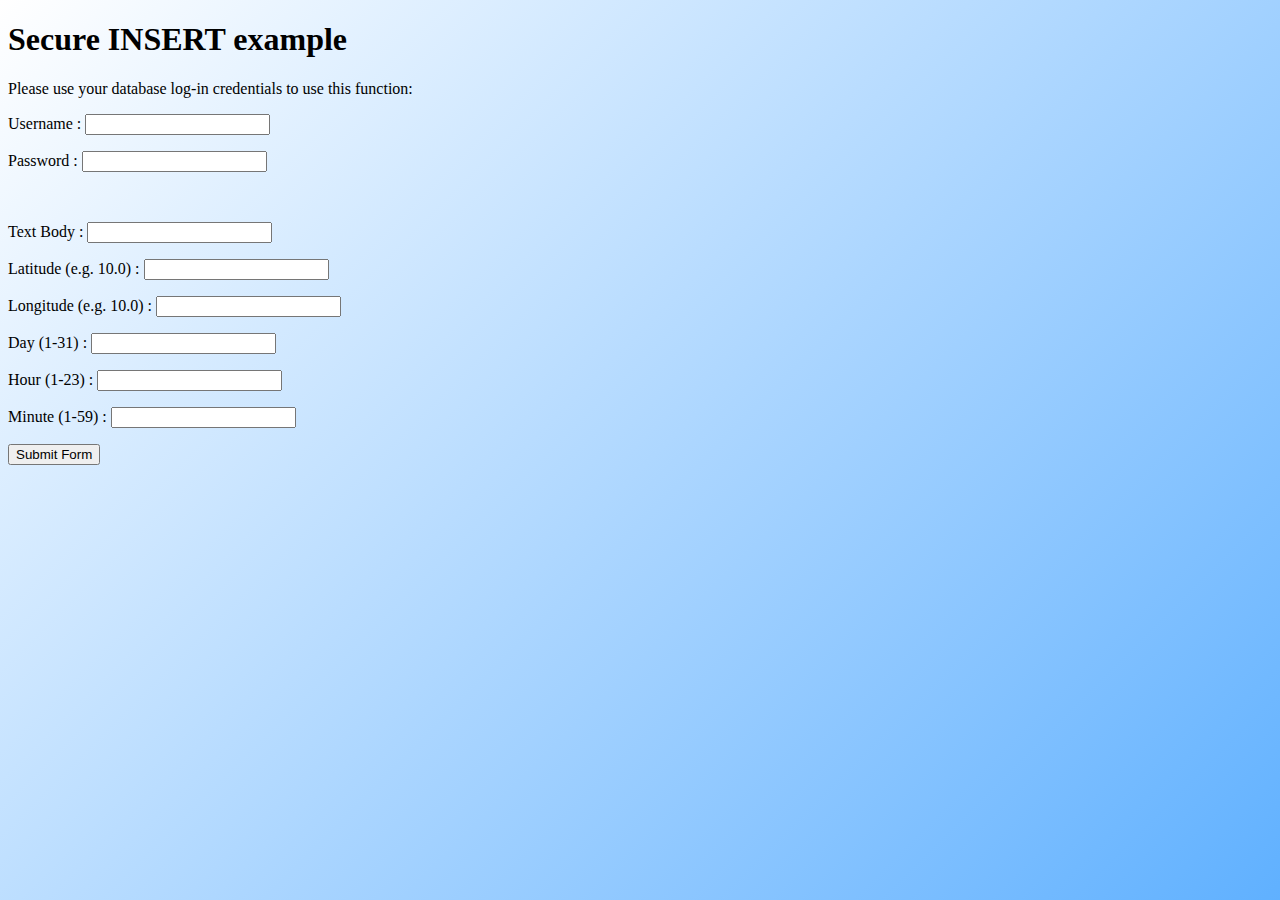
<file: Web-based-GIS/Assessment_1/Block_two/Unit_8/add_data.html>
<!DOCTYPE html>
<head>
	<title>Hurricane Tweets</title>
	<link rel="stylesheet" media="all" href="Index_style.css" type="text/css">
	<!--The code below will allow users to add new tweets to the pgAdmnin database-->
</head>

<body>

	<div class = "title">
		<h1>Secure INSERT example</a></h1>
	</div>
	
	<div class = "wrapper">
		<form id = 'insertData' method = 'POST' action = 'setData.php' enctype="multipart/form-data">
			<p>Please use your database log-in credentials to use this function:</p>
			<p>Username : <input type = 'text' class = 'boxes' name = 'user'></p>
			<p>Password : <input type = 'text' class = 'boxes' name = 'password'></p>
			<br />
			<p>Text Body : <input type = 'text' class = 'boxes' name = 'textBody'></p>
			<p>Latitude (e.g. 10.0) : <input type = 'text' class = 'boxes' name = 'lat'></p>
			<p>Longitude (e.g. 10.0) : <input type = 'text' class = 'boxes' name = 'lon'></p>
			<p>Day (1-31) : <input type = 'text' class = 'boxes' name = 'day'></p>
			<p>Hour (1-23) : <input type = 'text' class = 'boxes' name = 'hour'></p>
			<p>Minute (1-59) : <input type = 'text' class = 'boxes' name = 'min'></p>
		
			<input type='submit' id ='submit' name = 'Submit' value= 'Submit Form'>
		</form>
	</div>

</body>
</file>
<file: Index.css>
html { 
	height: 100%;
	width: 100%;
}

body { 
	height: 90%;
	width: 100%;
/* Aligned text toward the left of the page */
          text-align: left;
/* Created a blue to grey background hue which matched the twitter logo adapted from code available at: https://www.quirksmode.org/css/images/angles.html*/
background:linear-gradient(215deg,dodgerblue,white);
/* Prevents breaks in gradient due to scrolling, adapted from code available at: https://stackoverflow.com/questions/20070220/extend-background-gradient-across-body-without-background-attachment-fixed*/
    background-size: 100% 1800px;
   



    color: black;
/* Changed font size to make for easier viewing*/
    font-size:20px;
/* Changed font to Calibri*/
    font-family: "Times New Roman";
}

.gmap {
	margin: 5px;
    border: double;
}

/* Edited the scroll bar to be dark blue and form a stretched stadium shape. Adapted from code available at:https://css-tricks.com/the-current-state-of-styling-scrollbars/*/
::-webkit-scrollbar-track
{
  -webkit-box-shadow: inset 0 0 6px rgba(0,0,0,0.3);
  border-radius: 10px;
  background-color: #F5F5F5;
}

::-webkit-scrollbar
{
  width: 9px;
  height: 9px;
  background-color: #F5F5F5;
}

::-webkit-scrollbar-thumb
{
  border-radius: 10px;
  -webkit-box-shadow: inset 0 0 6px rgba(0,0,0,.3);
  background-color: #b78763;
}
</file>
<file: Web-based-GIS/Assessment_2/Index_style.css>
html { 
	height: 100%;
	width: 100%;
}

body { 
	height: 90%;
	width: 100%;
/* Aligned text toward the left of the page */
          text-align: left;
/* Created a blue to grey background hue which matched the twitter logo adapted from code available at: https://www.quirksmode.org/css/images/angles.html*/
background-image:url('https://upload.wikimedia.org/wikipedia/commons/8/84/Parchment.00.jpg');
/* Prevents breaks in gradient due to scrolling, adapted from code available at: https://stackoverflow.com/questions/20070220/extend-background-gradient-across-body-without-background-attachment-fixed*/
    background-size: 100% 1800px;
   



    color: black;
/* Changed font size to make for easier viewing*/
    font-size:20px;
/* Changed font to Calibri*/
    font-family: "Times New Roman";
}

.gmap {
	margin: 5px;
    border: double;
}

/* Edited the scroll bar to be dark blue and form a stretched stadium shape. Adapted from code available at:https://css-tricks.com/the-current-state-of-styling-scrollbars/*/
::-webkit-scrollbar-track
{
  -webkit-box-shadow: inset 0 0 6px rgba(0,0,0,0.3);
  border-radius: 10px;
  background-color: #F5F5F5;
}

::-webkit-scrollbar
{
  width: 9px;
  height: 9px;
  background-color: #F5F5F5;
}

::-webkit-scrollbar-thumb
{
  border-radius: 10px;
  -webkit-box-shadow: inset 0 0 6px rgba(0,0,0,.3);
  background-color: #b78763;
}
</file>
<file: Web-based-GIS/Assessment_1/Block_one/Unit_3/Index_style.css>
html { 
	height: 100%;
	width: 100%;
}

body { 
	height: 90%;
	width: 100%;
/* Aligned text toward the left of the page */
          text-align: left;
/* Created a blue to grey background hue which matched the twitter logo adapted from code available at: https://www.quirksmode.org/css/images/angles.html*/
background: linear-gradient(315deg,dodgerblue,white);
/* Prevents breaks in gradient due to scrolling, adapted from code available at: https://stackoverflow.com/questions/20070220/extend-background-gradient-across-body-without-background-attachment-fixed*/
    background-size: 100% 1800px;
   



    color: black;
/* Changed font size to make for easier viewing*/
    font-size: medium;
/* Changed font to Calibri*/
    font-family: Calibri;
}

.gmap {
	margin: 5px;
    border: double;
}

/* Edited the scroll bar to be dark blue and form a stretched stadium shape. Adapted from code available at:https://css-tricks.com/the-current-state-of-styling-scrollbars/*/
::-webkit-scrollbar-track
{
  -webkit-box-shadow: inset 0 0 6px rgba(0,0,0,0.3);
  border-radius: 10px;
  background-color: #F5F5F5;
}

::-webkit-scrollbar
{
  width: 9px;
  height: 9px;
  background-color: #F5F5F5;
}

::-webkit-scrollbar-thumb
{
  border-radius: 10px;
  -webkit-box-shadow: inset 0 0 6px rgba(0,0,0,.3);
  background-color: #00008b;
}
</file>
<file: Web-based-GIS/Assessment_1/Block_one/Unit_4/Index_style.css>
html { 
	height: 100%;
	width: 100%;
}

body { 
	height: 90%;
	width: 100%;
/* Aligned text toward the left of the page */
          text-align: left;
/* Created a blue to grey background hue which matched the twitter logo adapted from code available at: https://www.quirksmode.org/css/images/angles.html*/
background: linear-gradient(315deg,dodgerblue,white);
/* Prevents breaks in gradient due to scrolling, adapted from code available at: https://stackoverflow.com/questions/20070220/extend-background-gradient-across-body-without-background-attachment-fixed*/
    background-size: 100% 1800px;
   



    color: black;
/* Changed font size to make for easier viewing*/
    font-size: medium;
/* Changed font to Calibri*/
    font-family: Calibri;
}

.gmap {
	margin: 5px;
    border: double/*Creates a double margin around the google map*/;
}

/* Edited the scroll bar to be dark blue and form a stretched stadium shape. Adapted from code available at:https://css-tricks.com/the-current-state-of-styling-scrollbars/*/
::-webkit-scrollbar-track
{
  -webkit-box-shadow: inset 0 0 6px rgba(0,0,0,0.3);
  border-radius: 10px;
  background-color: #F5F5F5;
}

::-webkit-scrollbar
{
  width: 9px;
  height: 9px;
  background-color: #F5F5F5;
}

::-webkit-scrollbar-thumb
{
  border-radius: 10px;
  -webkit-box-shadow: inset 0 0 6px rgba(0,0,0,.3);
  background-color: #00008b;
}
</file>
<file: Web-based-GIS/Assessment_1/Block_two/Unit_8/Index_style.css>
html { 
	height: 100%;
	width: 100%;
}

body { 
	height: 90%;
	width: 100%;
/* Aligned text toward the left of the page */
          text-align: left;
/* Created a blue to grey background hue which matched the twitter logo adapted from code available at: https://www.quirksmode.org/css/images/angles.html*/
background: linear-gradient(315deg,dodgerblue,white);
/* Prevents breaks in gradient due to scrolling, adapted from code available at: https://stackoverflow.com/questions/20070220/extend-background-gradient-across-body-without-background-attachment-fixed*/
    background-size: 100% 1800px;
   



    color: black;
/* Changed font size to make for easier viewing*/
    font-size: medium;
/* Changed font to Calibri*/
    font-family: Calibri;
}

.gmap {
	margin: 5px;
    border: double;
}

/* Edited the scroll bar to be dark blue and form a stretched stadium shape. Adapted from code available at:https://css-tricks.com/the-current-state-of-styling-scrollbars/*/
::-webkit-scrollbar-track
{
  -webkit-box-shadow: inset 0 0 6px rgba(0,0,0,0.3);
  border-radius: 10px;
  background-color: #F5F5F5;
}

::-webkit-scrollbar
{
  width: 9px;
  height: 9px;
  background-color: #F5F5F5;
}

::-webkit-scrollbar-thumb
{
  border-radius: 10px;
  -webkit-box-shadow: inset 0 0 6px rgba(0,0,0,.3);
  background-color: #00008b;
}
</file>
